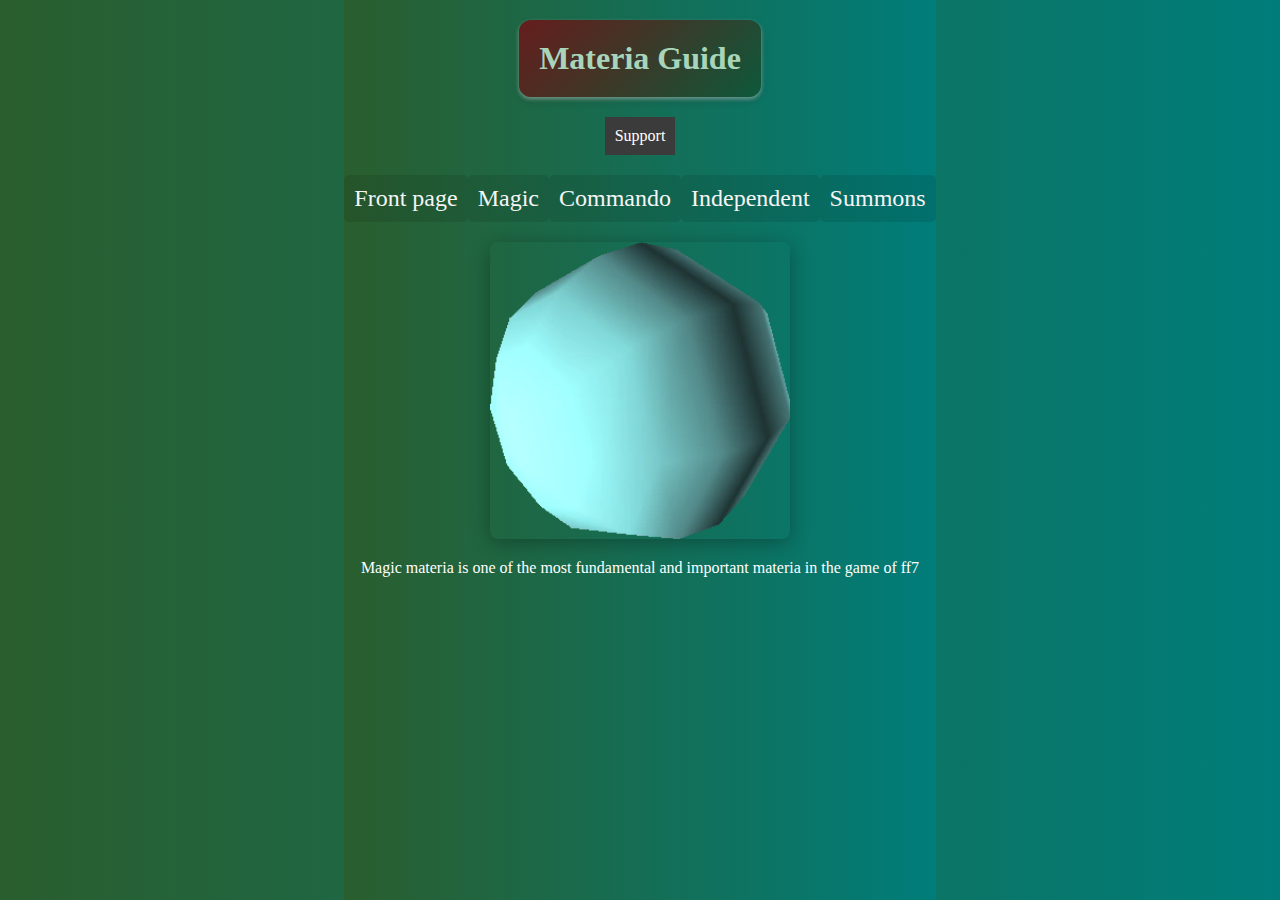
<file: Support.html>
<!DOCTYPE html>
<html lang="en">
<head>
    <meta charset="UTF-8">
    <meta name="viewport" content="width=device-width, initial-scale=1.0">
    <title>Support - Materia Guide</title>
    <link href="support.css" rel="stylesheet" type="text/css"/>

</head>
<body>
    <h1>Materia Guide</h1> 
    <div class="box">
        Support
    </div>
    <div class="link-container">
        <a href="index.html">Front page</a> 
        <a href="Magic.html">Magic</a> 
        <a href="Commando.html">Commando</a> 
        <a href="Independent.html">Independent</a> 
        <a href="Summons.html">Summons</a> 
    </div>

    <div class="image-container">
        <img src="Materia-ffvii-field-Support.webp" 
             alt="Image for Summons" 
             width="300" height="200" />
    </div>
    <p>Magic materia is one of the most fundamental and important materia in the game of ff7</p>
</body>
</html>
</file>
<file: support.css>
/* Global Styles */
body,
html {
    color: white;
    height: 100%;
    /* Full height for the body and html */
    margin: 0;
    /* Remove default margin */
    display: flex;
    /* Use Flexbox */
    flex-direction: column;
    /* Stack children vertically */
    justify-content: flex-start;
    /* Align items to the top */
    align-items: center;
    /* Center items horizontally */
    background: linear-gradient(to right, #2A5E2E, #007D7A);
    /* Earthy green to teal gradient */
}

/* Misc hover effects */
img:hover {
    transform: scale(1.05);
    transition: transform 0.3s;
}

/* Link Styles */
a {
    font-size: 1.5em;
    /* Font size for links */
    color: #F5F5F5;
    /* Light color for links */
    text-decoration: none;
    /* Remove underline from links */
    padding: 10px;
    /* Padding around the links */
    transition: background-color 0.3s, color 0.3s;
    /* Smooth transition for background color */
    border: none;
    /* Remove border */
    background: linear-gradient(90deg, rgba(0, 0, 0, 0.1), rgba(0, 0, 0, 0.1));
    /* Default background */
    border-radius: 5px;
    /* Rounded corners for the limit bar effect */
}

a:hover {
    background: linear-gradient(90deg, rgba(0, 100, 0, 0.7), rgba(0, 100, 0, 0.5));
    /* Change to dark green on hover */
    color: rgb(8, 251, 32);
    /* Change text color on hover */
    cursor: pointer;
    /* Change cursor to pointer on hover */
}

/* Header Title Styles */
h1 {
    font-size: xx-large;
    /* Large font size */
    color: #A8D5BA;
    /* Muted Sage Green for headers */
    background: linear-gradient(135deg, rgb(101, 29, 29), rgba(14, 71, 32, 0.6));
    /* Light gradient for depth */
    border-radius: 12px;
    /* Rounded corners */
    padding: 20px;
    /* Padding for space around text */
    margin: 20px 0;
    /* Margin above and below */
    box-shadow:
        0 4px 8px rgba(0, 0, 0, 0.2),
        /* Lower shadow for depth */
        0 2px 4px rgba(255, 255, 255, 0.5);
    /* Upper highlight for gloss effect */
}

/* Header Title Styles */
h2 {
    font-size: xx-large;
    /* Large font size */
    color: #A8D5BA;
    /* Muted Sage Green for headers */
    background: linear-gradient(135deg, rgb(101, 29, 29), rgba(14, 71, 32, 0.6));
    /* Light gradient for depth */
    border-radius: 12px;
    /* Rounded corners */
    padding: 20px;
    /* Padding for space around text */
    margin: 20px 0;
    /* Margin above and below */
    box-shadow:
        0 4px 8px rgba(0, 0, 0, 0.2),
        /* Lower shadow for depth */
        0 2px 4px rgba(255, 255, 255, 0.5);
    /* Upper highlight for gloss effect */
}

/* Link Container Styles */
.link-container {
    display: flex;
    /* Use Flexbox for layout */
    flex-wrap: wrap;
    /* Allow boxes to wrap in a row */
    justify-content: space-around;
    /* Space boxes evenly */
    width: 100%;
    /* Full width of the parent */
    max-width: 800px;
    /* Optional: max width for better layout */
    margin-bottom: 20px;
    /* Space below the link container */
}

/* Link Box Styles */
.link-box {
    background: #3b3b3b;
    /* Dark gray background for the boxes */
    color: #FFFFFF;
    /* White text color */
    padding: 20px;
    /* Padding for space inside the box */
    text-align: center;
    /* Center align the text */
    margin: 10px;
    /* Margin for spacing between boxes */
    border: 1px solid rgba(255, 255, 255, 0.1);
    /* Subtle border */
    box-shadow:
        0 4px 12px rgba(0, 0, 0, 0.3),
        /* Normal shadow */
        0 2px 6px rgba(255, 255, 255, 0.1);
    /* Highlight shadow */
    transition: transform 0.3s, box-shadow 0.3s;
    /* Transition for hover effects */
}

.link-box:hover {
    transform: translateY(-5px);
    /* Lift the box on hover */
    box-shadow:
        0 8px 24px rgba(0, 0, 0, 0.4),
        /* Deeper shadow on hover */
        0 4px 12px rgba(255, 255, 255, 0.2);
    /* Increased highlight */
}

/* Box Styles */
.box {
    background: #3B3B3B;
    /* Dark gray for the box */
    color: rgb(255, 255, 255);
    /* Text color in the box */
    padding: 10px;
    /* Padding inside the box */
    text-align: center;
    /* Center text within the box */
    margin-bottom: 20px;
    /* Space below the box */
}

/* Image Container Styles */
.image-container {
    text-align: center;
    /* Center the image within its container */
}

/* Image Styles */
img {
    max-width: 500px;
    /* Limit the max width of the image */
    height: auto;
    /* Maintain the aspect ratio of the image */
    border-radius: 8px;
    /* Soften corners */
    box-shadow: 0px 4px 20px rgba(0, 0, 0, 0.3);
    /* Shadow around the image */
}

/* Adjusting text */
.image-container p {
    margin-top: 10px;
    /* Margin to space text from the image */
    color: #FFFFFF;
    /* White text for clarity */
}
</file>
